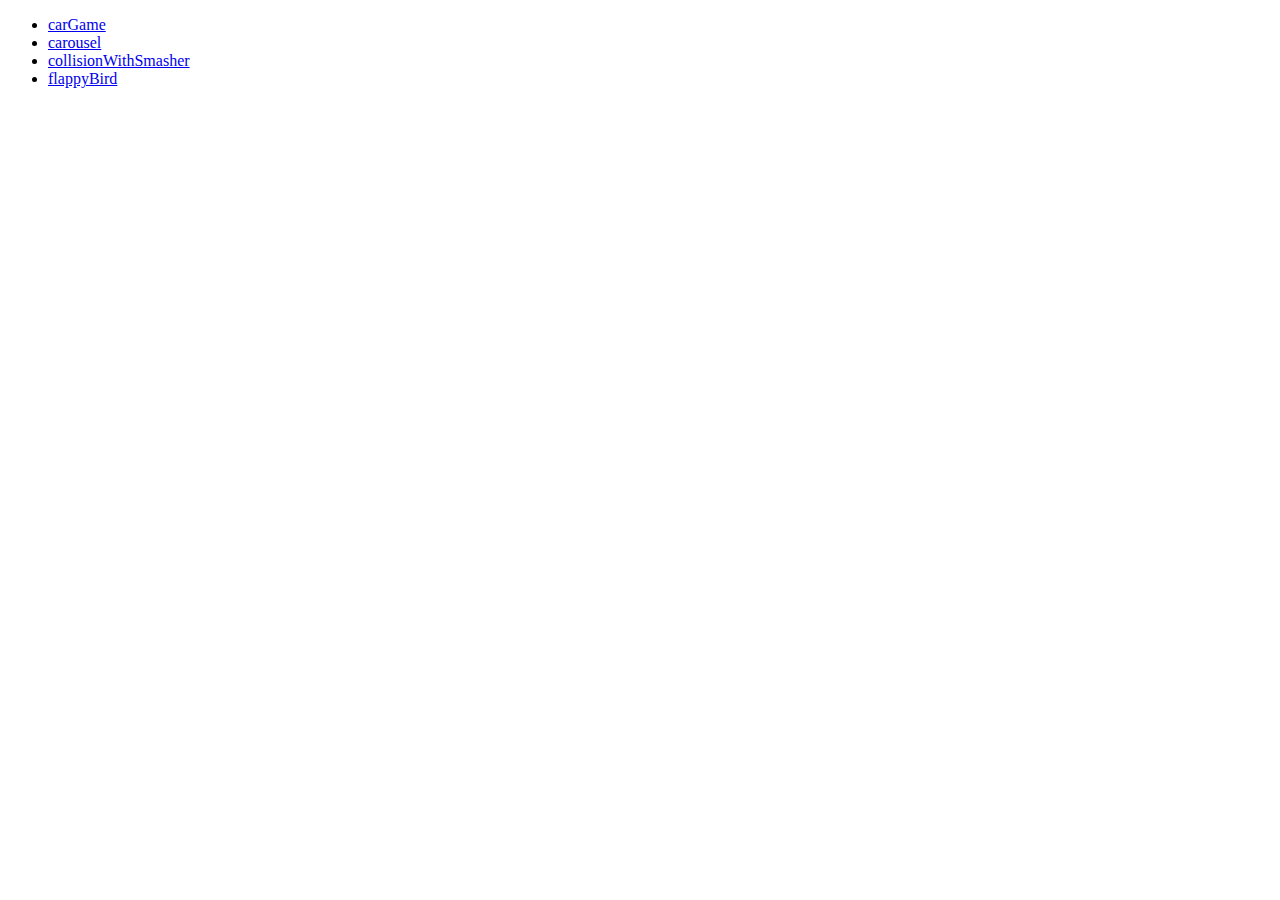
<file: index.html>
<!DOCTYPE html>
<html>
  <head>
    <meta charset="utf-8" />
    <meta http-equiv="X-UA-Compatible" content="IE=edge" />
    <title>JS Experiments</title>
    <meta name="viewport" content="width=device-width, initial-scale=1" />
  </head>
  <body>
    <ul>
      <li><a href="./carGame/index.html">carGame</a></li>
      <li><a href="./carousel/index.html">carousel</a></li>
      <li>
        <a href="./collisionWithSmasher/index.html">collisionWithSmasher</a>
      </li>
      <li><a href="./flappyBird/index.html">flappyBird</a></li>
    </ul>
  </body>
</html>
</file>
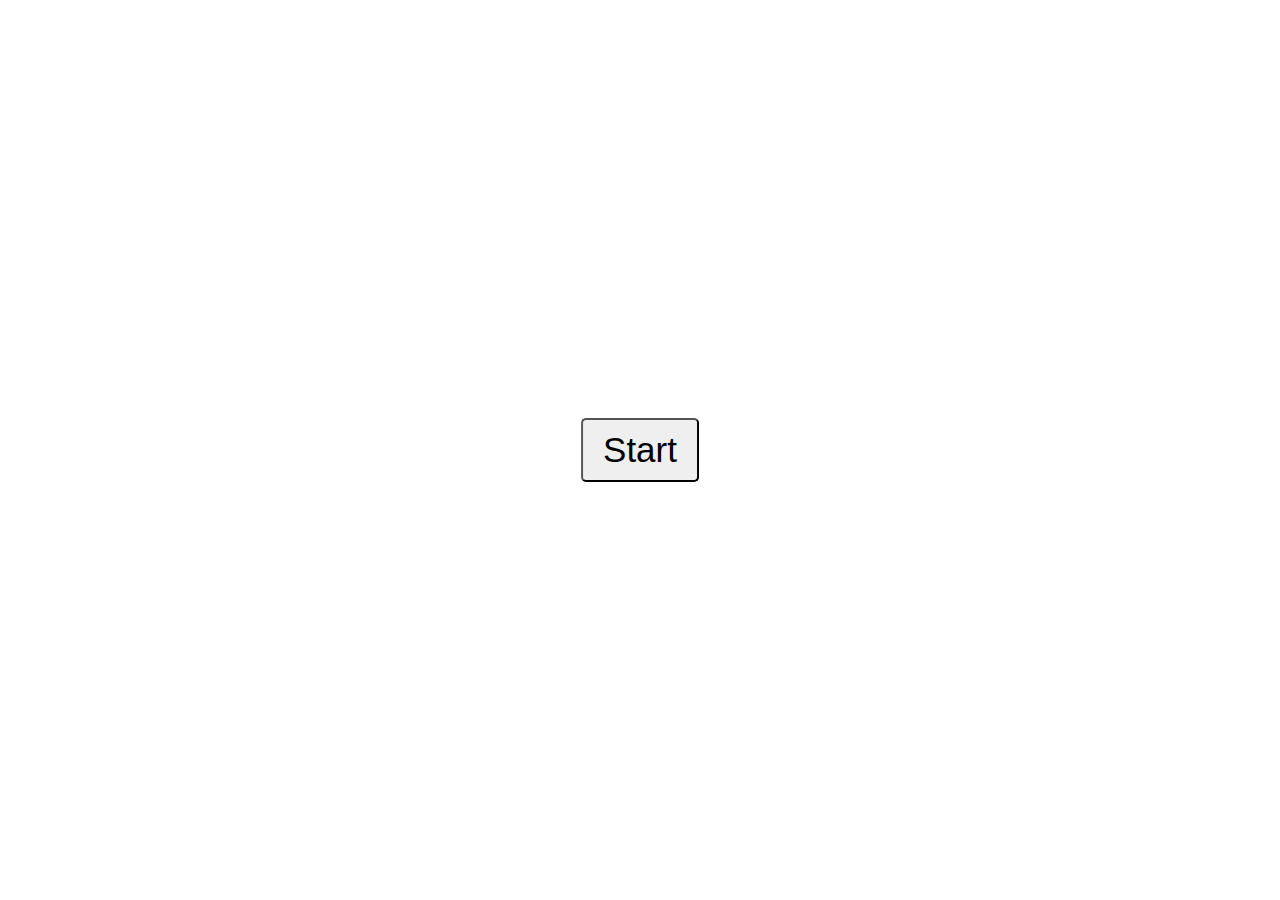
<file: carGame/index.html>
<!DOCTYPE html>
<html>
  <head>
    <meta charset="utf-8" />
    <meta http-equiv="X-UA-Compatible" content="IE=edge" />
    <title>Car Game</title>
    <meta name="viewport" content="width=device-width, initial-scale=1" />
    <link rel="stylesheet" href="css/main.css" />
  </head>

  <body>
    <canvas id="myCanvas"></canvas>
  </body>

  <script type="module" src="js/main.js"></script>
</html>
</file>
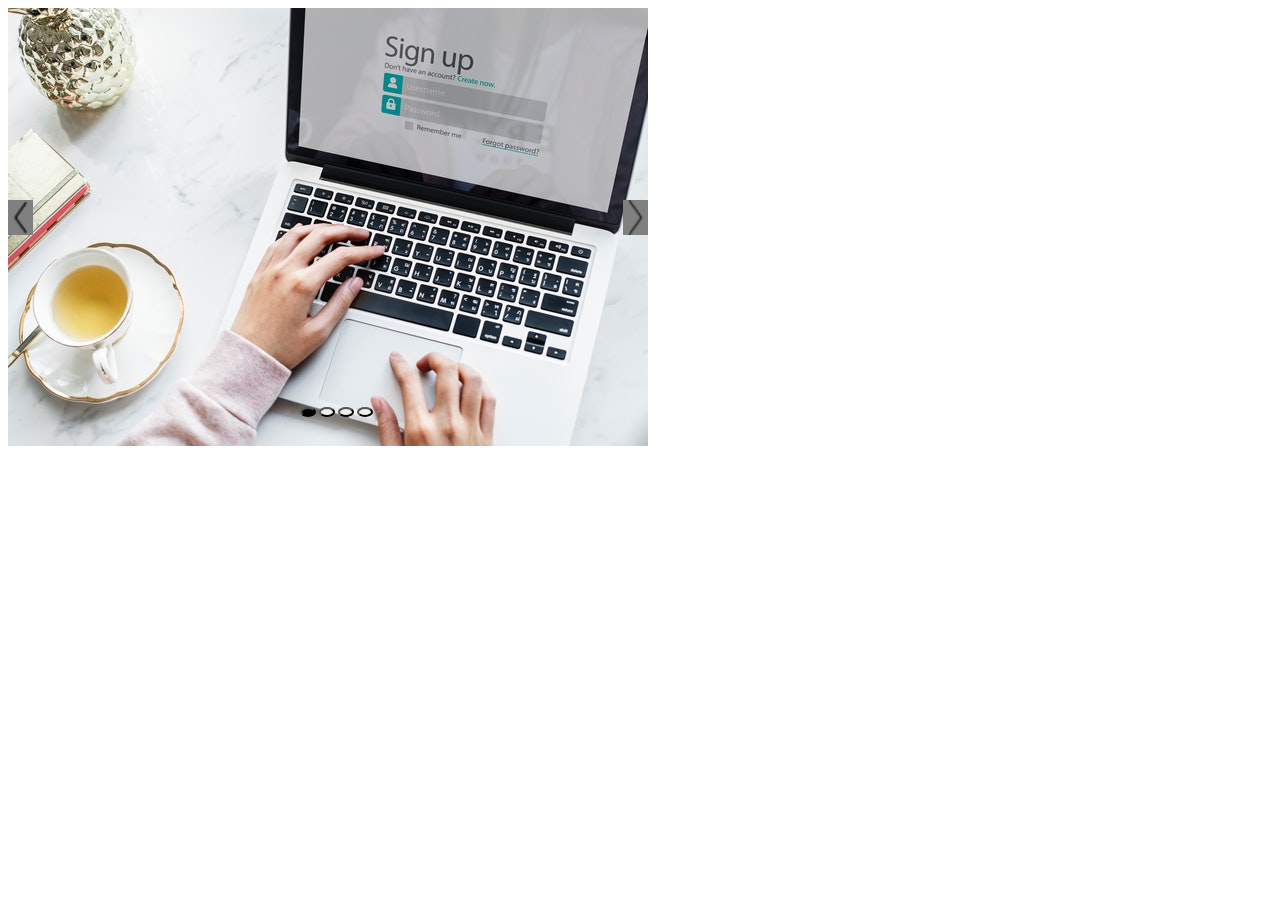
<file: carousel/index.html>
<!DOCTYPE html>
<html>
  <head>
    <meta charset="utf-8" />
    <meta http-equiv="X-UA-Compatible" content="IE=edge" />
    <title>Carousel</title>
    <meta name="viewport" content="width=device-width, initial-scale=1" />
    <link rel="stylesheet" href="css/main.css" />
  </head>
  <body>
    <div id="slider-con">
      <div id="wrapper" class="clearfix">
        <img src="images/image1.jpg" alt="image" />
        <img src="images/image2.jpg" alt="image" />
        <img src="images/image3.jpg" alt="image" />
        <img src="images/image4.jpg" alt="image" />
      </div>

      <script src="js/main.js"></script>
    </div>
  </body>
</html>
</file>
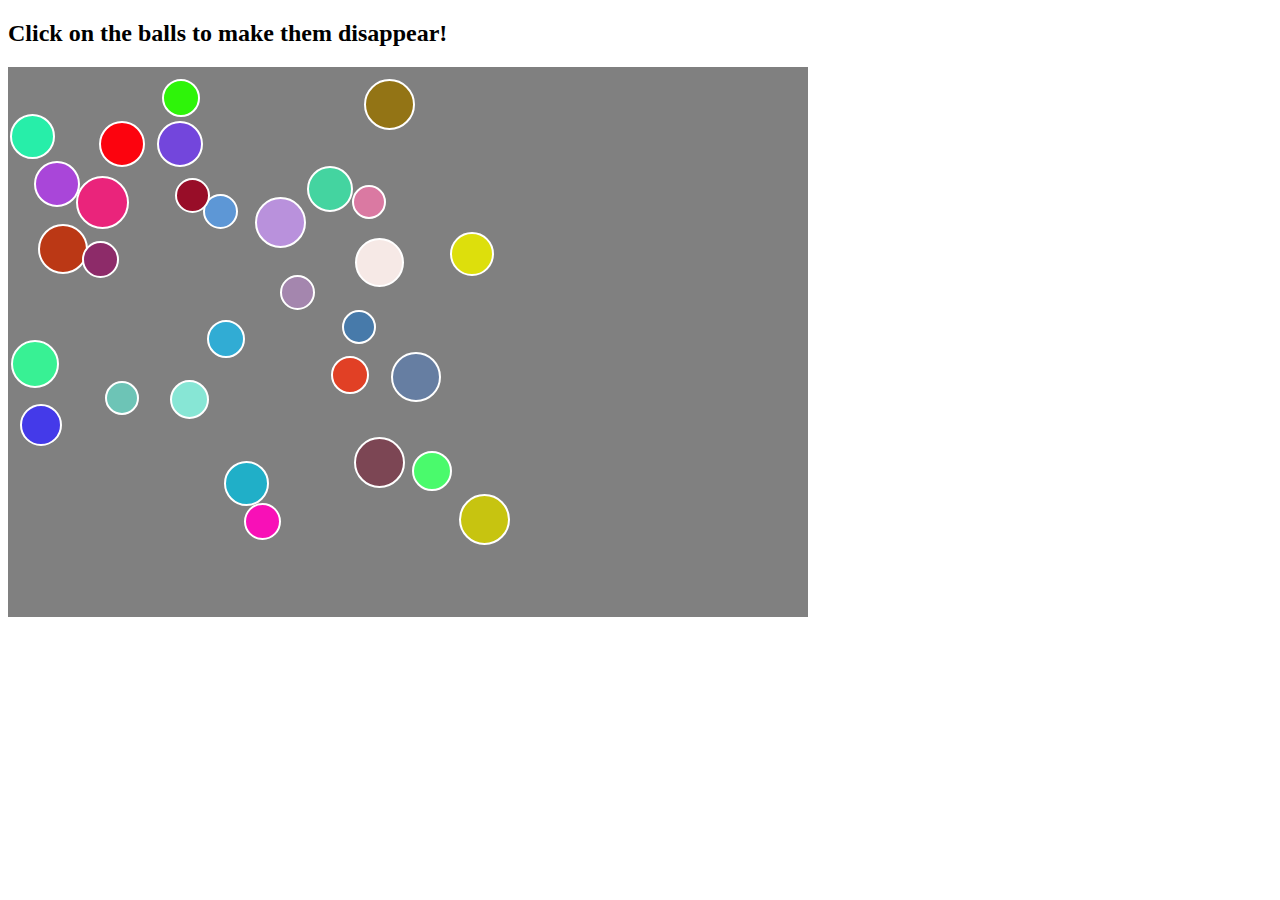
<file: collisionWithSmasher/index.html>
<!DOCTYPE html>
<html>
  <head>
    <meta charset="utf-8" />
    <meta http-equiv="X-UA-Compatible" content="IE=edge" />
    <title>Collision</title>
    <meta name="viewport" content="width=device-width, initial-scale=1" />
    <link rel="stylesheet" href="style.css" />
  </head>
  <body>
    <div><h2>Click on the balls to make them disappear!</h2></div>
    <div id="app"></div>
  </body>
  <script src="collision.js"></script>
</html>
</file>
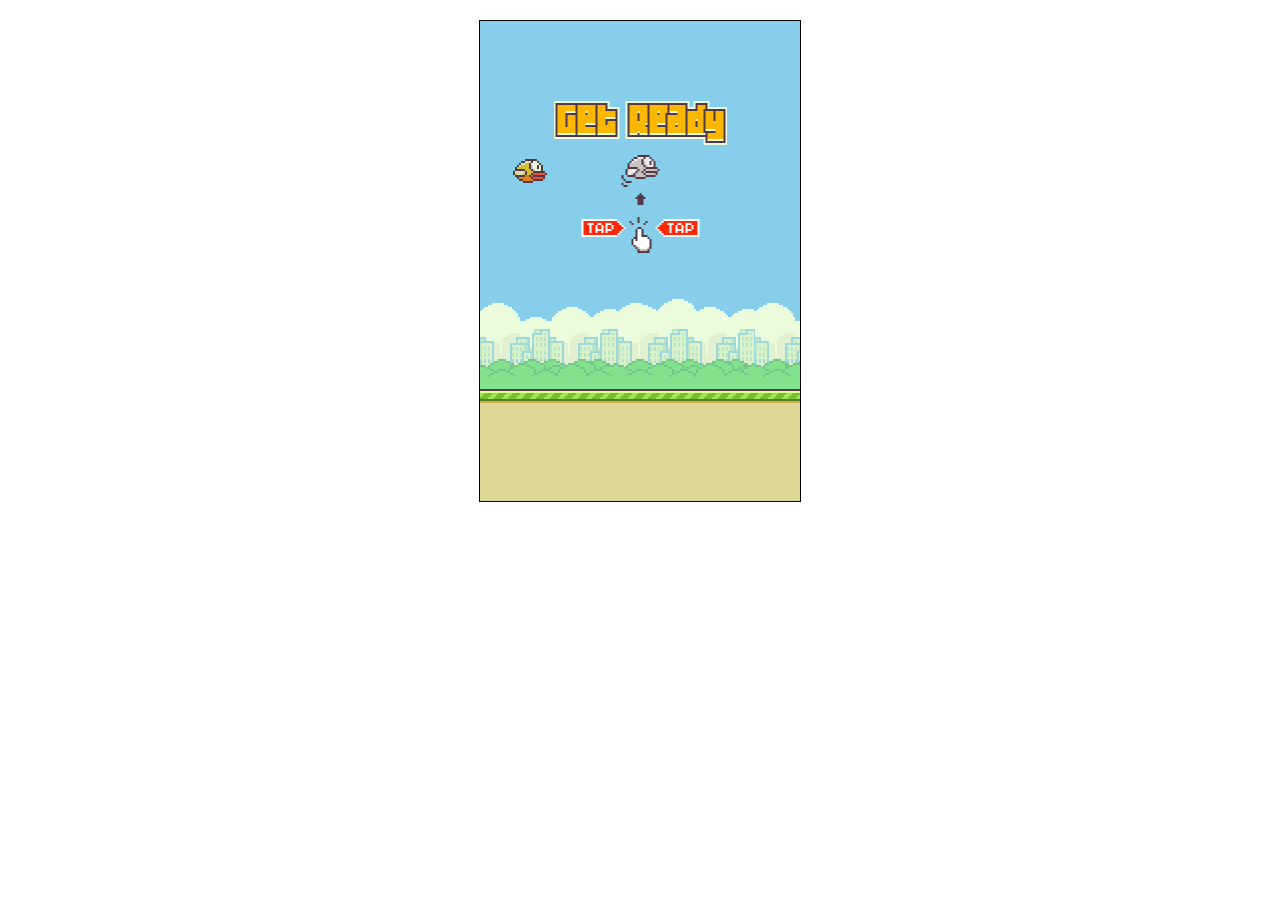
<file: flappyBird/index.html>
<!DOCTYPE html>
<html>
  <head>
    <meta charset="utf-8" />
    <meta http-equiv="X-UA-Compatible" content="IE=edge" />
    <title>Flappy Bird</title>
    <link rel="stylesheet" href="css/main.css" />
    <link
      rel="stylesheet"
      href="https://fonts.googleapis.com/css?family=Teko:700"
    />
  </head>
  <body>
    <canvas id="myCanvas"></canvas>
  </body>
  <script src="js/main.js"></script>
</html>
</file>
<file: carGame/css/main.css>
canvas {
  position: relative;
  display: block;
  border-left: 1px solid white;
  border-right: 1px solid white;
  margin: 5px auto;
}

.start-button {
  position: absolute;
  left: 50%;
  top: 50%;
  font-size: 35px;
  padding: 10px 20px;
  border-radius: 5px;
  transform: translate(-50%, -50%);
}

.score-card {
  position: absolute;
  top: 0;
  left: 50%;
  color: white;
  font-size: 35px;
  transform: translate(-50%, 0);
}
</file>
<file: carousel/css/main.css>
body {
  width: 100%;
}

.clearfix::after {
  content: "";
  clear: both;
  display: table;
}

#slider-con {
  overflow: hidden;
  width: 640px;
  height: 438px;
  padding-bottom: 10px;
}

#wrapper {
  position: relative;
  \padding: 0;
  margin: 0;
}

img {
  display: block;
  float: left;
}
</file>
<file: collisionWithSmasher/style.css>
#app {
  background: grey;
  position: relative;
}

.box {
  position: absolute;
  border-radius: 50%;
  border: 2px solid white;
}
</file>
<file: flappyBird/css/main.css>
canvas {
  border: 1px solid black;
  display: block;
  margin: 20px auto;
  width: 320px;
  height: 480px;
}
</file>
